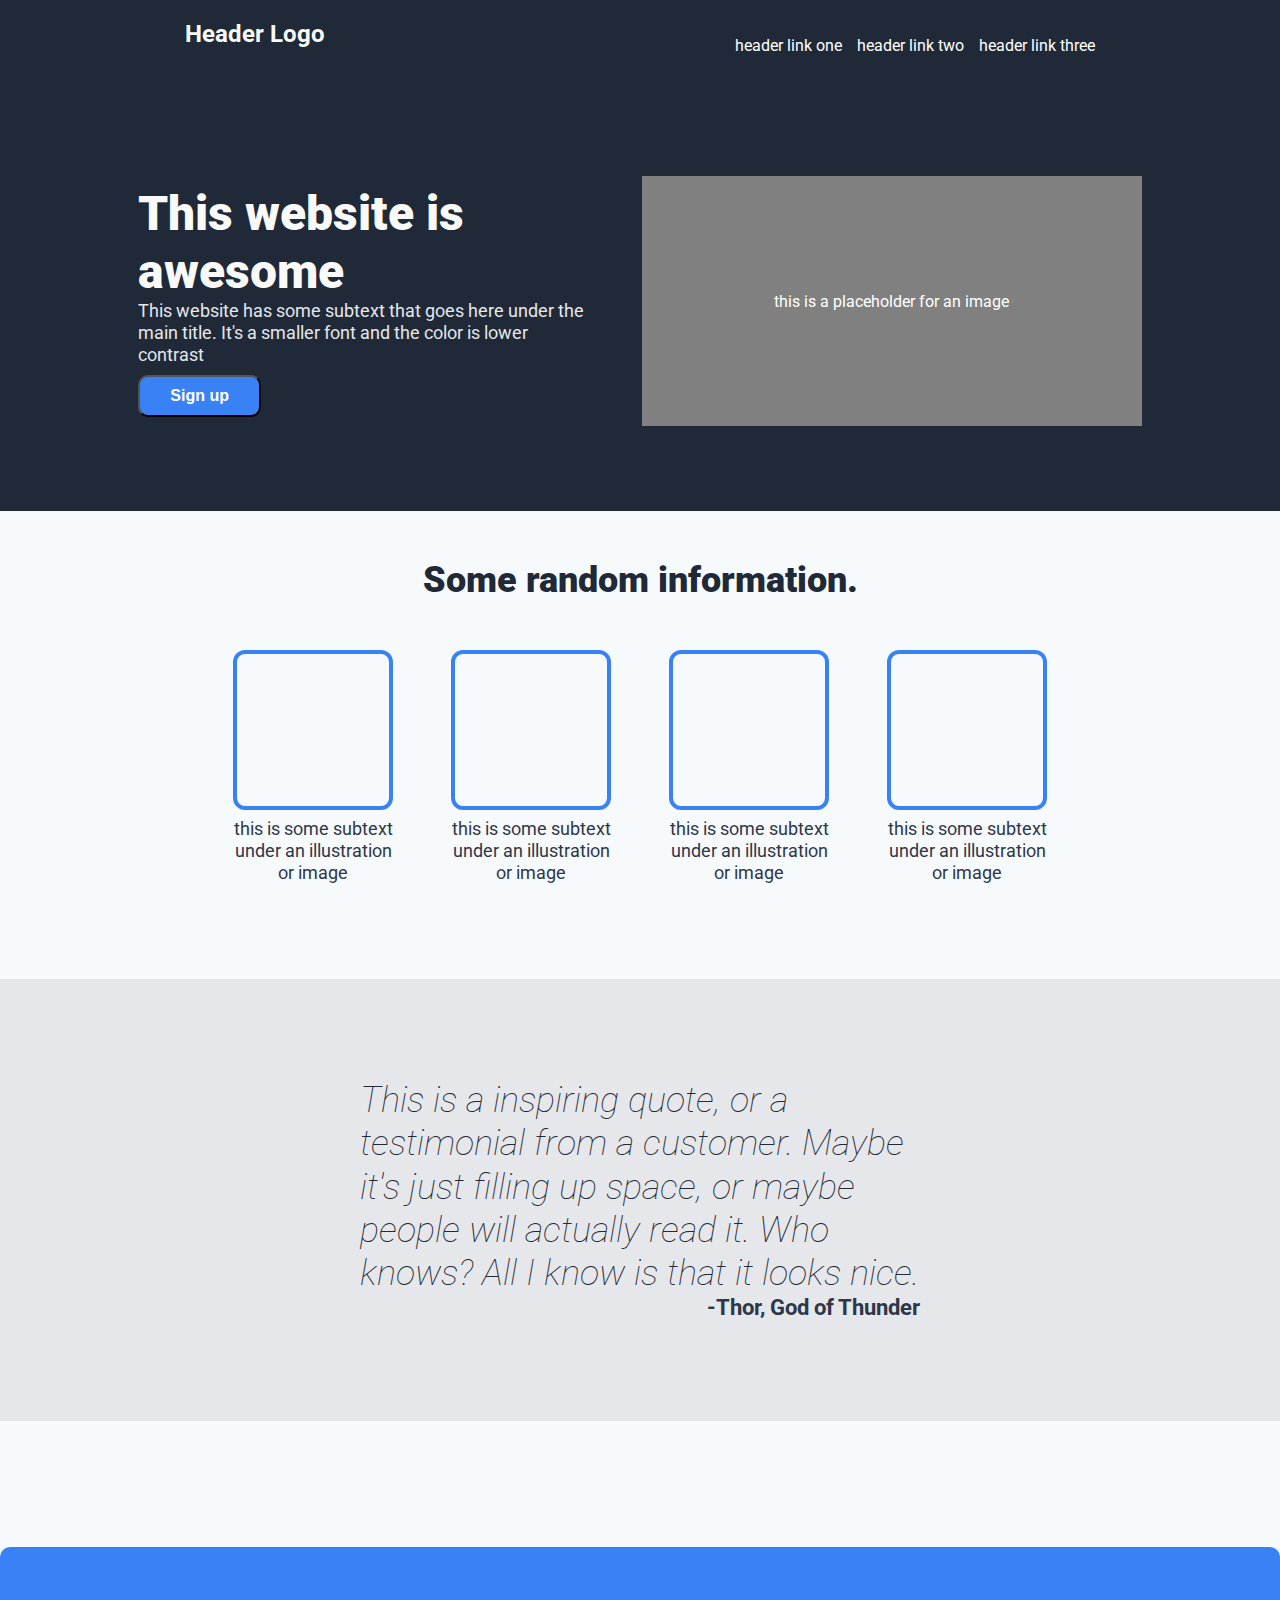
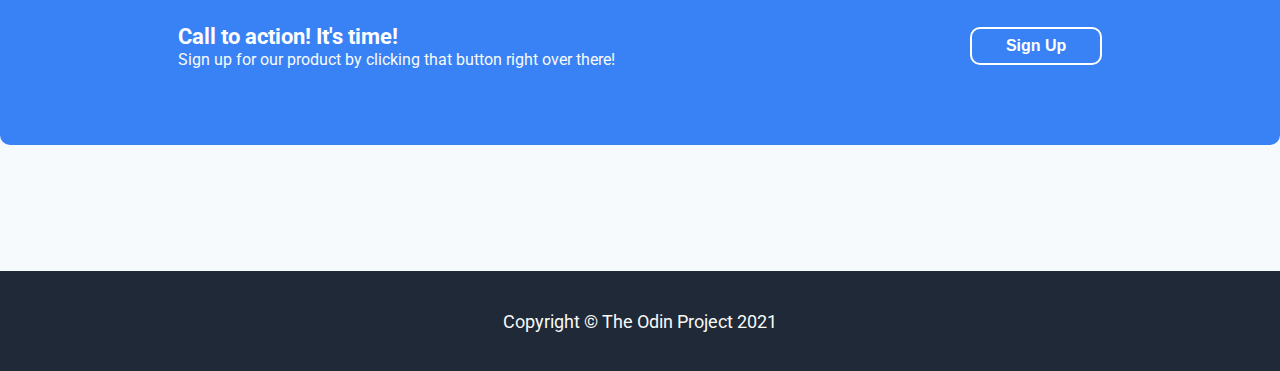
<file: landing_page/index.html>
<!DOCTYPE html>
<html lang="en">
  <head>
    <meta charset="UTF-8" />
    <meta name="viewport" content="width=device-width, initial-scale=1.0" />
    <title>Landing Page</title>
    <link rel="stylesheet" href="./styles.css" />
  </head>
  <body>
    <section class="header">
      <div class="header-logo">Header Logo</div>
      <div class="header-links">
        <ul>
          <li><a href="#">header link one</a></li>
          <li><a href="#">header link two</a></li>
          <li><a href="#">header link three</a></li>
        </ul>
      </div>
    </section>
    <section class="hero-section">
      <div class="hero-text">
        <div class="hero-title">This website is awesome</div>
        <div class="hero-secondary">
          This website has some subtext that goes here under the main title.
          It's a smaller font and the color is lower contrast
        </div>
        <button class="btn-action">Sign up</button>
      </div>
      <div class="hero-image" alt="hero-image">
        this is a placeholder for an image
      </div>
    </section>
    <section class="section-content">
      <div class="content-title">Some random information.</div>
      <div class="graphics-container">
        <div class="graphic">
          <div class="graphic-image" href="#" alt="graphic"></div>
          <div class="graphic-text">
            this is some subtext under an illustration or image
          </div>
        </div>
        <div class="graphic">
          <div class="graphic-image" href="#" alt="graphic"></div>
          <div class="graphic-text">
            this is some subtext under an illustration or image
          </div>
        </div>
        <div class="graphic">
          <div class="graphic-image" href="#" alt="graphic"></div>
          <div class="graphic-text">
            this is some subtext under an illustration or image
          </div>
        </div>
        <div class="graphic">
          <div class="graphic-image" href="#" alt="graphic"></div>
          <div class="graphic-text">
            this is some subtext under an illustration or image
          </div>
        </div>
      </div>
    </section>
    <section class="section-quote">
      <div class="the-quote">
        This is a inspiring quote, or a testimonial from a customer. Maybe it's
        just filling up space, or maybe people will actually read it. Who knows?
        All I know is that it looks nice.
      </div>
      <div class="quoted-person">-Thor, God of Thunder</div>
    </section>
    <section class="call-to-action">
      <div class="cta-box">
        <div class="cta-text">
          <div class="cta-title">Call to action! It's time!</div>
          <div class="cta-para">
            Sign up for our product by clicking that button right over there!
          </div>
        </div>
        <button class="sign-up-button">Sign Up</button>
      </div>
    </section>
    <section class="footer">Copyright © The Odin Project 2021</section>
  </body>
</html>
</file>
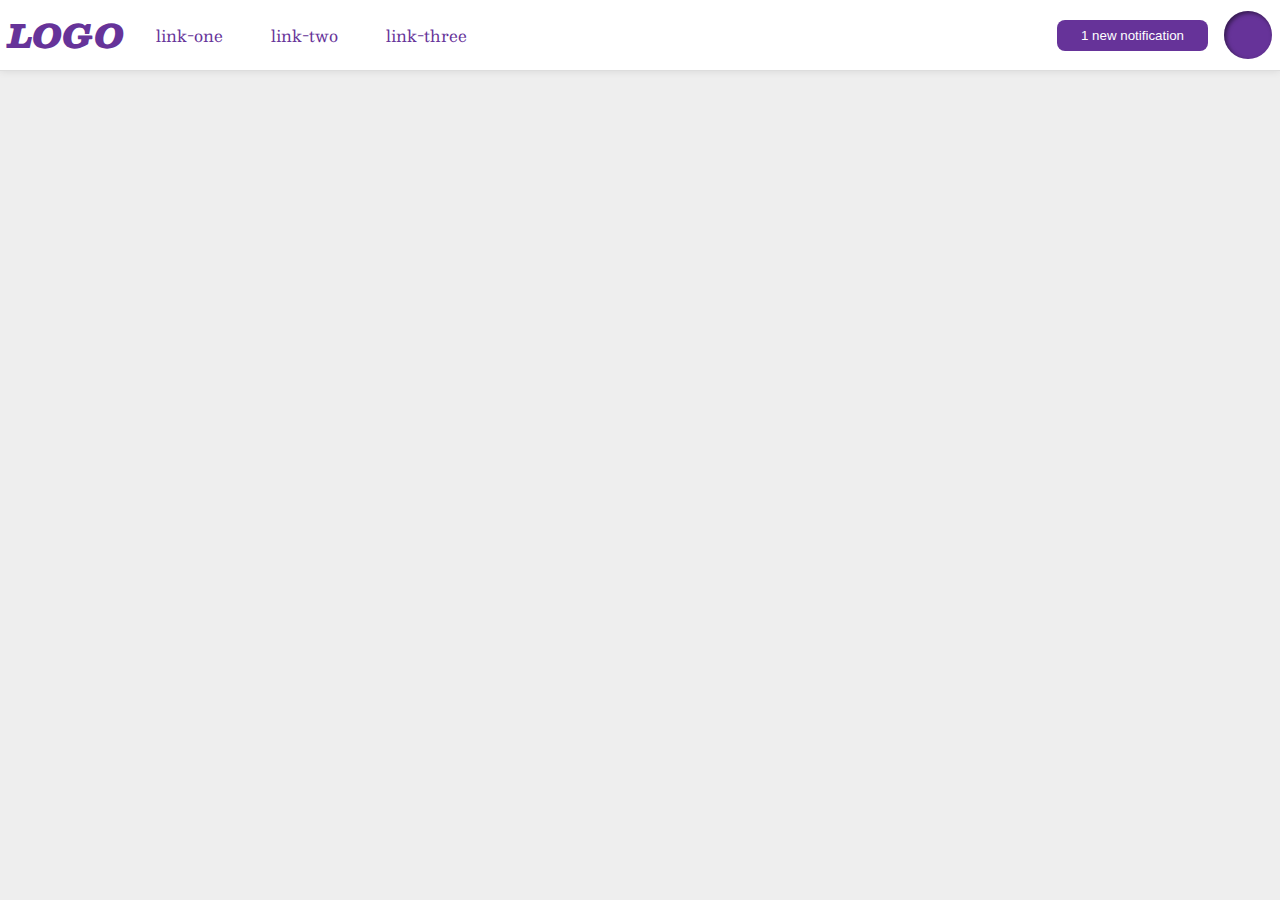
<file: flex/03-flex-header-2/index.html>
<!DOCTYPE html>
<html lang="en">
  <head>
    <meta charset="UTF-8" />
    <meta http-equiv="X-UA-Compatible" content="IE=edge" />
    <meta name="viewport" content="width=device-width, initial-scale=1.0" />
    <title>Flex Header 2</title>
    <link rel="stylesheet" href="style.css" />
  </head>
  <body>
    <div class="header">
      <div class="left">
        <div class="logo">LOGO</div>
        <ul class="links">
          <li><a href="https://google.com">link-one</a></li>
          <li><a href="https://google.com">link-two</a></li>
          <li><a href="https://google.com">link-three</a></li>
        </ul>
      </div>
      <div class="right">
        <button class="notifications">1 new notification</button>
        <div class="profile-image"></div>
      </div>
    </div>
  </body>
</html>
</file>
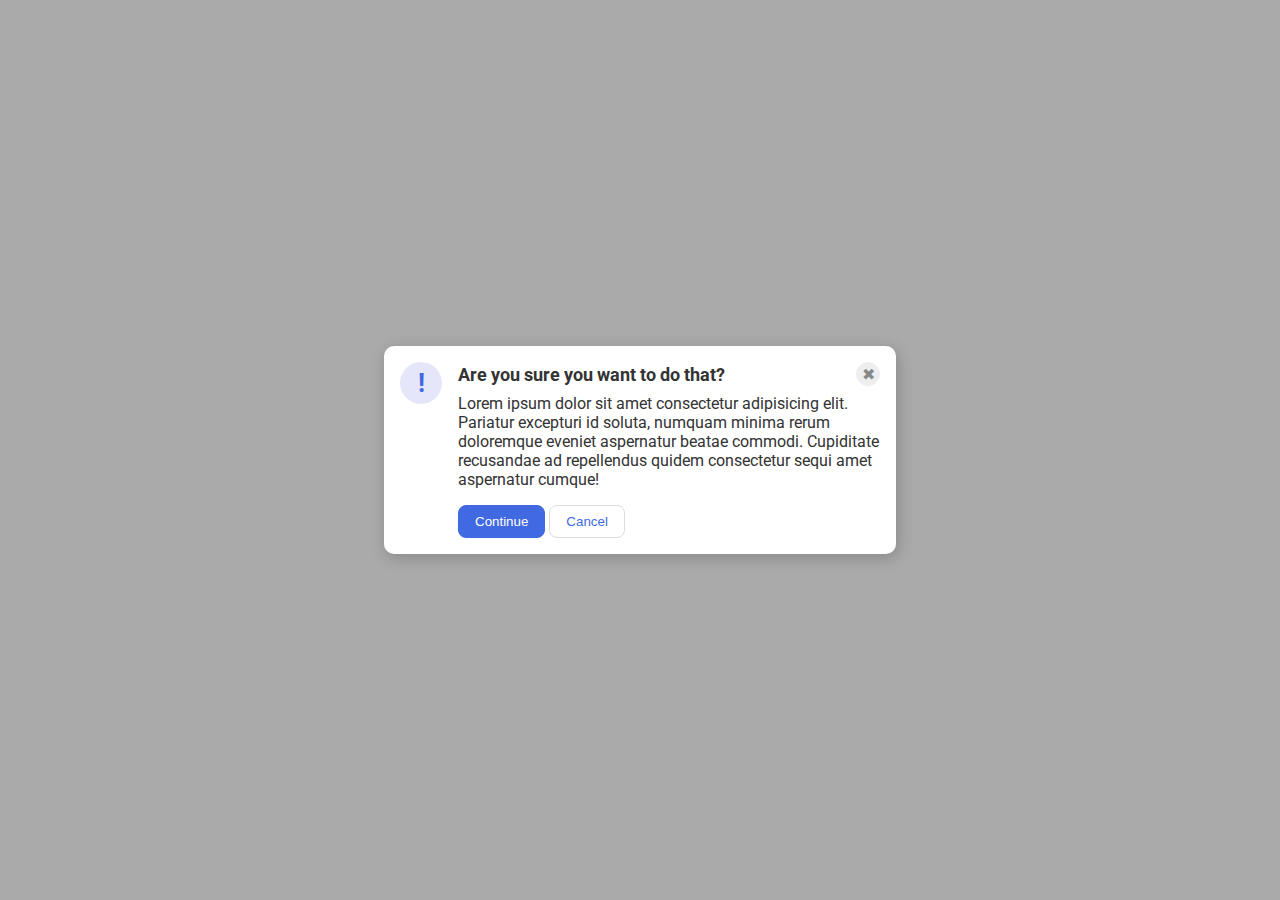
<file: flex/05-flex-modal/index.html>
<!DOCTYPE html>
<html lang="en">
  <head>
    <meta charset="UTF-8" />
    <meta http-equiv="X-UA-Compatible" content="IE=edge" />
    <meta name="viewport" content="width=device-width, initial-scale=1.0" />
    <link rel="stylesheet" href="style.css" />
    <title>Modal</title>
  </head>
  <body>
    <div class="modal">
      <div class="icon">!</div>
      <div class="additional">
        <div class="header">
          Are you sure you want to do that?
          <button class="close-button">✖</button>
        </div>
        <div class="text">
          Lorem ipsum dolor sit amet consectetur adipisicing elit. Pariatur
          excepturi id soluta, numquam minima rerum doloremque eveniet
          aspernatur beatae commodi. Cupiditate recusandae ad repellendus quidem
          consectetur sequi amet aspernatur cumque!
        </div>
        <button class="continue">Continue</button>
        <button class="cancel">Cancel</button>
      </div>
    </div>
  </body>
</html>
</file>
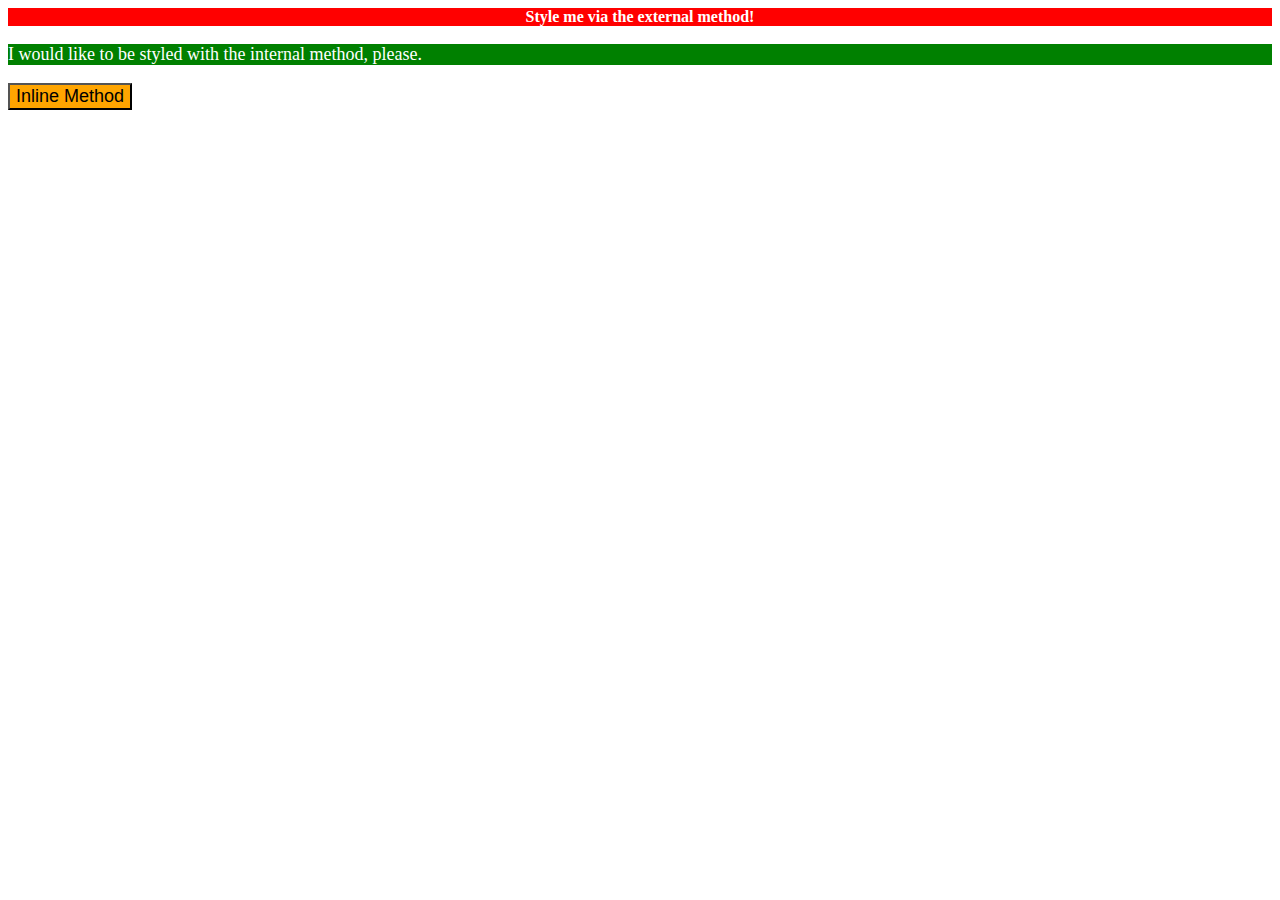
<file: foundations/01-css-methods/index.html>
<!DOCTYPE html>
<html lang="en">
  <head>
    <meta charset="UTF-8" />
    <meta http-equiv="X-UA-Compatible" content="IE=edge" />
    <meta name="viewport" content="width=device-width, initial-scale=1.0" />
    <title>Methods for Adding CSS</title>
    <link rel="stylesheet" href="styles.css" />
    <style>
      p {
        background-color: green;
        color: white;
        font-size: 18px;
      }
    </style>
  </head>
  <body>
    <div>Style me via the external method!</div>
    <p>I would like to be styled with the internal method, please.</p>
    <button style="background-color: orange; font-size: 18px">
      Inline Method
    </button>
  </body>
</html>
</file>
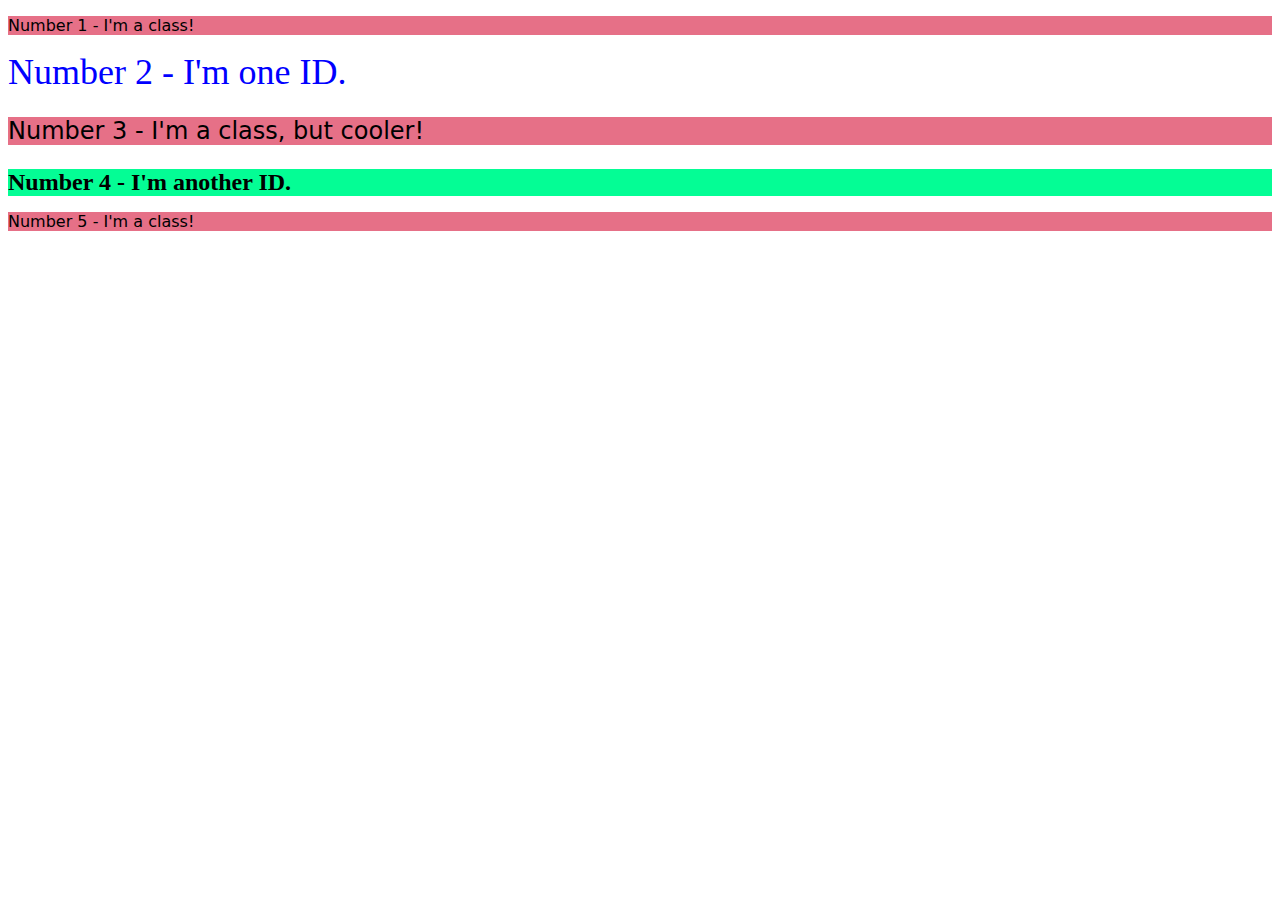
<file: foundations/02-class-id-selectors/index.html>
<!DOCTYPE html>
<html lang="en">
  <head>
    <meta charset="UTF-8" />
    <meta http-equiv="X-UA-Compatible" content="IE=edge" />
    <meta name="viewport" content="width=device-width, initial-scale=1.0" />
    <title>Class and ID Selectors</title>
    <link rel="stylesheet" href="style.css" />
  </head>
  <body>
    <p class="odd">Number 1 - I'm a class!</p>
    <div id="second">Number 2 - I'm one ID.</div>
    <p class="odd adjusted-font" id="third">
      Number 3 - I'm a class, but cooler!
    </p>
    <div class="adjusted-font" id="fourth">Number 4 - I'm another ID.</div>
    <p class="odd">Number 5 - I'm a class!</p>
  </body>
</html>
</file>
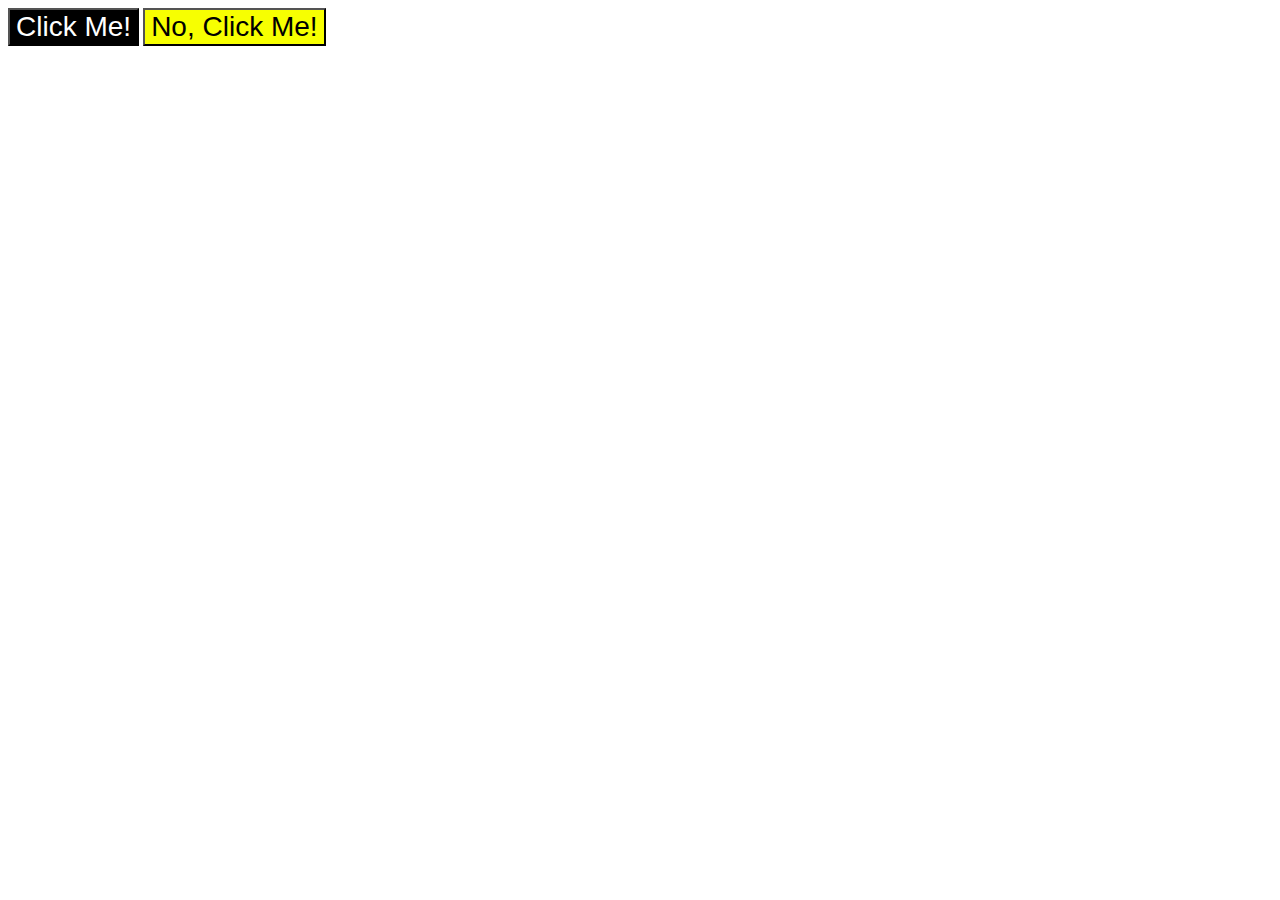
<file: foundations/03-grouping-selectors/index.html>
<!DOCTYPE html>
<html lang="en">
  <head>
    <meta charset="UTF-8" />
    <meta http-equiv="X-UA-Compatible" content="IE=edge" />
    <meta name="viewport" content="width=device-width, initial-scale=1.0" />
    <title>Grouping Selectors</title>
    <link rel="stylesheet" href="style.css" />
  </head>
  <body>
    <button class="first">Click Me!</button>
    <button class="second">No, Click Me!</button>
  </body>
</html>
</file>
<file: landing_page/styles.css>
@import url("https://fonts.googleapis.com/css2?family=Roboto:ital,wght@0,100;0,300;0,400;0,500;0,700;0,900;1,100;1,300;1,400;1,500;1,700;1,900&display=swap");

html {
  scroll-behavior: smooth;
}

body {
  font-family: "Roboto", sans-serif;
  padding: 0px;
  margin: 0px;
  text-align: center;
  background-color: #f7fafc;
  color: #2d3748;
  line-height: 1.2;
  -webkit-font-smoothing: antialiased;
  -moz-osx-font-smoothing: grayscale;
  font-size: 16px;
  min-width: 320px;
  min-height: 100vh;
  cursor: default;
  transition: all 0.3s ease;
}

*,
*::before,
*::after {
  box-sizing: border-box;
}

.header,
.hero-section,
.footer {
  background-color: #1f2937;
}

/* HEADER SECTION */

.header {
  display: flex;
  justify-content: space-around;
  padding: 20px 0;
}

ul {
  display: flex;
  list-style: none;
  gap: 15px;
}

a {
  text-decoration: none;
  color: white;
}

.header-logo {
  font-size: 24px;
  color: #f9faf8;
  font-weight: 700;
}

/* HERO SECTION  */

.hero-section {
  display: flex;
  justify-content: space-evenly;
  align-items: center;
  padding: 85px;
}

.hero-text {
  display: flex;
  flex-direction: column;
  align-items: center;
  text-align: left;
  max-width: 450px;
}

.hero-title {
  font-size: 48px;
  font-weight: 900;
  color: #f9faf8;
}

.hero-secondary {
  font-size: 18px;
  color: #e5e7eb;
}

.btn-action {
  background-color: #3882f6;
  border-radius: 10px;
  padding: 10px 30px;
  font-size: 16px;
  font-weight: 700;
  color: white;
  align-self: flex-start;
  margin-top: 10px;
}

.hero-image {
  width: 500px;
  height: 250px;
  background-color: grey;
  display: flex;
  justify-content: center;
  align-items: center;
  color: white;
}

/* CONTENT SECTION  */

.content-title {
  font-size: 36px;
  color: #1f2937;
  font-weight: 900;
  margin: 48px;
}

.graphics-container {
  display: flex;
  flex-wrap: wrap;
  justify-content: center;
  gap: 48px;
  margin-bottom: 96px;
  padding: 0 16px;
}

.graphic {
  max-width: 170px;
  display: flex;
  flex-direction: column;
  align-items: center;
}

.graphic-image {
  width: 160px;
  height: 160px;
  border: #3882f6, solid, 4px;
  border-radius: 12px;
  margin-bottom: 8px;
}

.graphic-text {
  flex-wrap: wrap;
  font-size: 18px;
}

/* QUOTE SECTION  */

.section-quote {
  background-color: #e5e7eb;
  display: flex;
  flex-direction: column;
  justify-content: center;
  align-items: center;
  padding: 100px 360px;
}

.the-quote {
  font-size: 36px;
  font-weight: lighter;
  font-style: italic;
  color: #1f2937;
  max-width: 750px;
  text-align: left;
}
.quoted-person {
  font-weight: 700;
  font-size: 22px;
  max-width: 750px;
  align-self: flex-end;
}

/* CALL TO ACTION SECTION  */

.call-to-action {
  height: 50vh;
  display: flex;
  justify-content: center;
  align-items: center;
  color: white;
}

.cta-box {
  background-color: #3882f6;
  width: 152vh;
  height: 22vh;
  display: flex;
  justify-content: space-around;
  align-items: center;
  border-radius: 10px;
}

.cta-text {
  display: flex;
  flex-direction: column;
  text-align: left;
}

.cta-title {
  font-weight: 700;
  font-size: 22px;
}

.cta-para {
  color: #f9faf8;
}

.sign-up-button {
  background-color: #3882f6;
  border: white solid 2px;
  border-radius: 10px;
  color: white;
  padding: 8px 34px;
  font-weight: 700;
  font-size: 16px;
}

/* FOOTER SECTION */

.footer {
  display: flex;
  align-items: center;
  justify-content: center;
  color: #f9faf8;
  font-size: 18px;
  height: 100px;
}
</file>
<file: flex/03-flex-header-2/style.css>
/* this is some magical font-importing.  
you'll learn about it later. */
@import url("https://fonts.googleapis.com/css2?family=Besley:ital,wght@0,400;1,900&display=swap");

body {
  margin: 0;
  background: #eee;
  font-family: Besley, serif;
}

.header {
  background: white;
  border-bottom: 1px solid #ddd;
  box-shadow: 0 0 8px rgba(0, 0, 0, 0.1);
  display: flex;
  justify-content: space-between;
  padding: 8px;
}

.profile-image {
  background: rebeccapurple;
  box-shadow: inset 2px 2px 4px rgba(0, 0, 0, 0.5);
  border-radius: 50%;
  width: 48px;
  height: 48px;
}

.logo {
  color: rebeccapurple;
  font-size: 32px;
  font-weight: 900;
  font-style: italic;
}

button {
  border: none;
  border-radius: 8px;
  background: rebeccapurple;
  color: white;
  padding: 8px 24px;
}

a {
  /* this removes the line under our links */
  text-decoration: none;
  color: rebeccapurple;
  margin: 16px;
}

ul {
  margin: 0px;
  padding: 0px;
  list-style-type: none;
  display: flex;
  gap: 16px;
}

.left,
.right {
  display: flex;
  align-items: center;
  gap: 16px;
}
</file>
<file: flex/05-flex-modal/style.css>
@import url("https://fonts.googleapis.com/css2?family=Roboto:wght@400;700&display=swap");

html,
body {
  height: 100%;
}

body {
  font-family: Roboto, sans-serif;
  margin: 0;
  background: #aaa;
  color: #333;
  /* I'll give you this one for free lol */
  display: flex;
  align-items: center;
  justify-content: center;
}

.modal {
  background: white;
  width: 480px;
  border-radius: 10px;
  box-shadow: 2px 4px 16px rgba(0, 0, 0, 0.2);
  display: flex;
  gap: 16px;
  padding: 16px;
}

.icon {
  color: royalblue;
  font-size: 26px;
  font-weight: 700;
  background: lavender;
  width: 42px;
  height: 42px;
  border-radius: 50%;
  display: flex;
  align-items: center;
  justify-content: center;
  flex-shrink: 0;
}

.close-button {
  background: #eee;
  border-radius: 50%;
  color: #888;
  font-weight: 400;
  font-size: 16px;
  height: 24px;
  width: 24px;
  display: flex;
  align-items: center;
  justify-content: center;
  border: 1px solid #eee;
  padding: 0;
}

.header {
  font-weight: 700;
  font-size: 18px;
  margin-bottom: 8px;
  display: flex;
  align-items: center;
  justify-content: space-between;
}

button {
  cursor: pointer;
  padding: 8px 16px;
  border-radius: 8px;
}

button.continue {
  background: royalblue;
  border: 1px solid royalblue;
  color: white;
}

button.cancel {
  background: white;
  border: 1px solid #ddd;
  color: royalblue;
}

.text {
  margin-bottom: 16px;
}
</file>
<file: foundations/01-css-methods/styles.css>
div {
  background-color: red;
  color: white;
  text-align: center;
  font-weight: bold;
}
</file>
<file: foundations/02-class-id-selectors/style.css>
.odd {
  background-color: rgb(230, 112, 135);
  font-family: Verdana, "DejaVu Sans", sans-serif;
}

.adjusted-font {
  font-size: 24px;
}

#second {
  color: #0000ff;
  font-size: 36px;
}

#fourth {
  background-color: rgb(4, 253, 149);
  font-weight: bold;
}
</file>
<file: foundations/03-grouping-selectors/style.css>
.first {
  color: white;
  background-color: rgb(0, 0, 0);
}

.second {
  background-color: rgb(247, 255, 1);
}
button {
  font-size: 28px;
  font-family: Helvetica, "Times New Roman", sans-serif;
}
</file>
